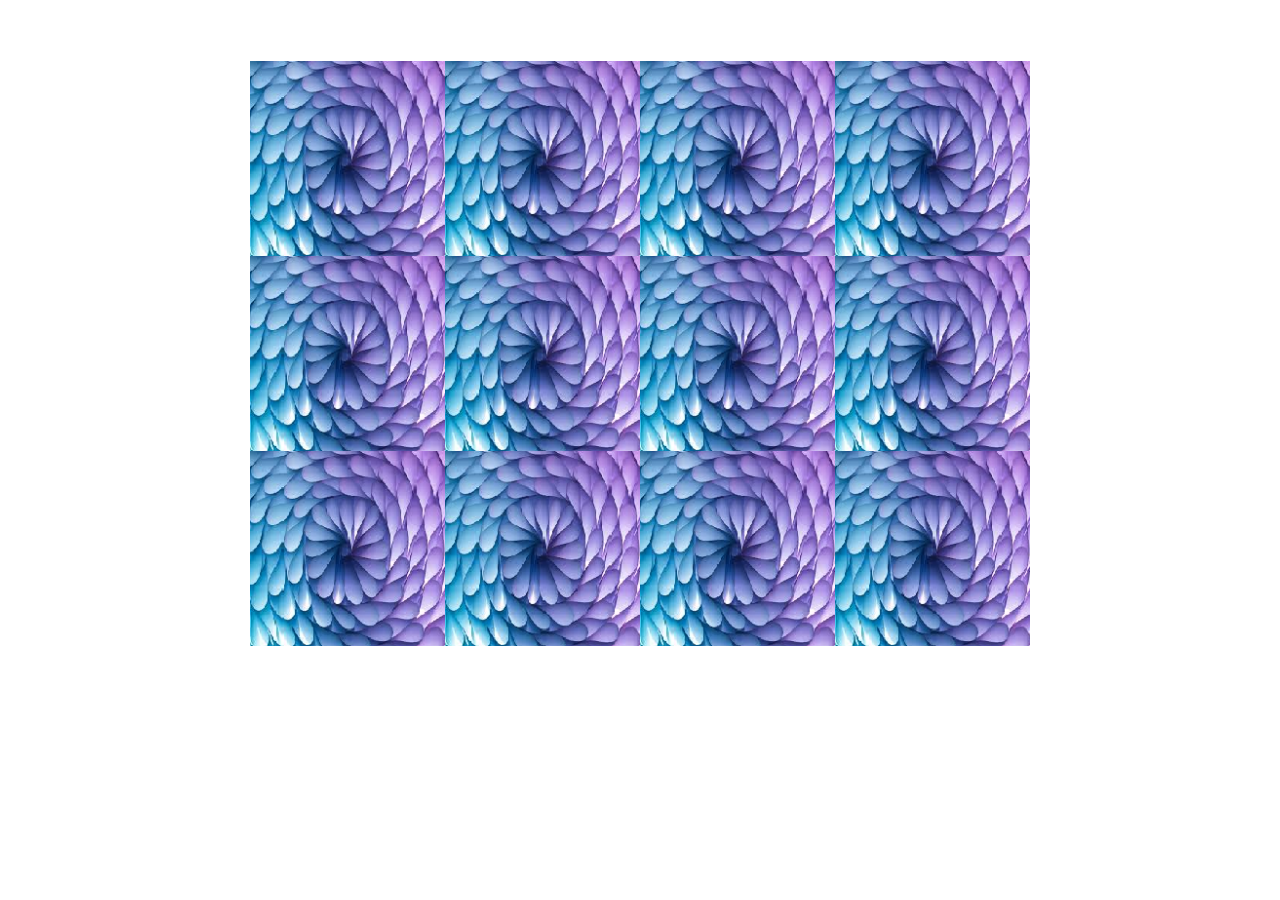
<file: index.html>
<!DOCTYPE html>
<html lang="en" dir="ltr">
<head>
  <meta charset="UTF-8">
  <title>Memory Game</title>
  <link rel="stylesheet" href="style.css"></link>
  <script src="app.js" charset="utf-8" defer></script>
  
</head>
<body>

  <h3>Score:<span id="result"></span></h3>
  <button class="next">Go to next level</button>
  <div class="grid">
  </div>


</body>
</html>
</file>
<file: style.css>
.grid {
  display:flex;
  position:relative;
  top: 50%;
  left: 50%;
  transform: translate(-50%,-10%);
  flex-wrap: wrap;
  width: 780px;
  height: 300px;
  z-index:2 ;
}

h3 {
  width: 50%;
  margin:5% auto 0%;
  font-size: 25px;
}
#result {
  color:black;
  font-size:25px ;
}
.container {
  display: flex;
  background-color: #ffffff;
  width:50%;
  min-width:200px;
  position: relative;
  /*transform: translate(-25%, -25%);*/
  top: 25%;
  left: 25%;
  right: 25%;
  padding: 10px 0;
  padding-bottom: 50px;
  border-radius: 10px;
  justify-content:space-between;
  height:50px;
}

.timerDisplay {
  position: relative;
  width: 70%;
  height: 80%;
  background: #ffffff;
  left: 25%;
  font-family: -apple-system, BlinkMacSystemFont, 'Segoe UI', Roboto, Oxygen, Ubuntu, Cantarell, 'Open Sans', 'Helvetica Neue', sans-serif;
  color: #0381bb;
  font-size: 20px;
  display:inline;
  align-items: center;
  justify-content: space-around;
  border-radius: 5px;
  box-shadow: 0 0 20px rgba(0, 139, 253, 0.25);
  margin: 0%;
}
.time {
  display: inline;
  color:black;
  margin:0%;
}

.next {
  display:none;
  position:absolute;
  border: 1px black solid;
  left:37% ;
  width: 25%;
  height:50px ;
  border-radius:30px ;
  z-index: 4;
  background-color:aqua ;
}
</file>
